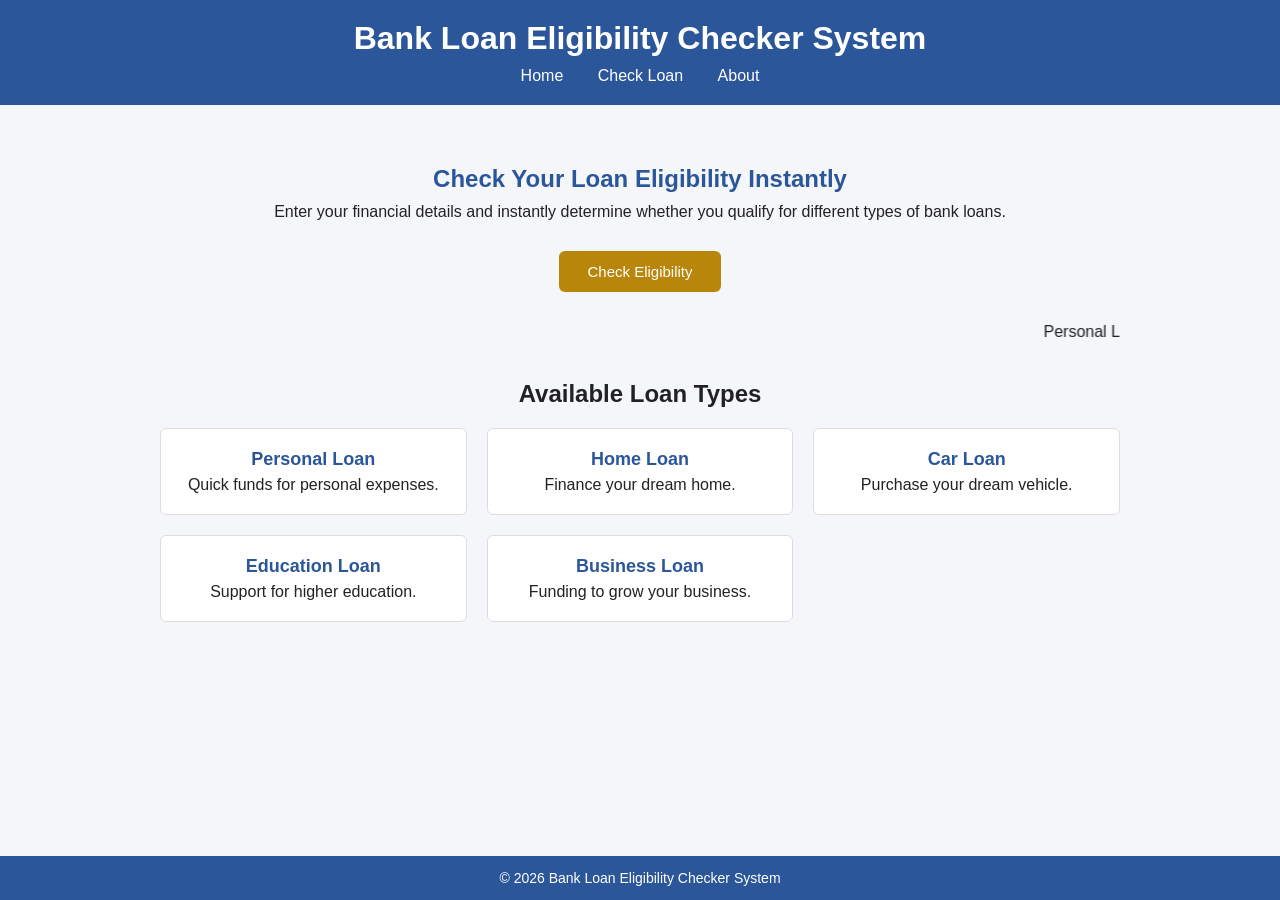
<file: index.html>
<!DOCTYPE html>

<html>

<head>

    <meta charset="UTF-8">

    <title>Bank Loan Eligibility Checker System</title>

    <link rel="stylesheet" href="style.css">

</head>

<body>

<header>

    <h1>Bank Loan Eligibility Checker System</h1>

    <nav>

        <a href="index.html">Home</a> <a href="eligibility.html">Check Loan</a> <a href="about.html">About</a>

    </nav>

</header>

<main>

    <section class="hero">

        <h2>Check Your Loan Eligibility Instantly</h2>

        <p>
            Enter your financial details and instantly determine whether you qualify
            for different types of bank loans.
        </p>

        <a href="eligibility.html" class="btn">Check Eligibility</a>

    </section>

    <div class="loan-news">

        <marquee>

            Personal Loan → Age 21-60 | Salary ≥ ₹25,000 |
            Home Loan → Salary ≥ ₹40,000 |
            Car Loan → Salary ≥ ₹30,000 |
            Education Loan Available |
            Business Loan → Salary ≥ ₹50,000

        </marquee>

    </div>

    <section class="loan-types">

        <h2>Available Loan Types</h2>

        <div class="loan-grid">

            <div class="loan-card">
                <h3>Personal Loan</h3>
                <p>Quick funds for personal expenses.</p>
            </div>

            <div class="loan-card">
                <h3>Home Loan</h3>
                <p>Finance your dream home.</p>
            </div>

            <div class="loan-card">
                <h3>Car Loan</h3>
                <p>Purchase your dream vehicle.</p>
            </div>

            <div class="loan-card">
                <h3>Education Loan</h3>
                <p>Support for higher education.</p>
            </div>

            <div class="loan-card">
                <h3>Business Loan</h3>
                <p>Funding to grow your business.</p>
            </div>

        </div>

    </section>

</main>

<footer>

    <p>© 2026 Bank Loan Eligibility Checker System</p>

</footer>

</body>

</html>
</file>
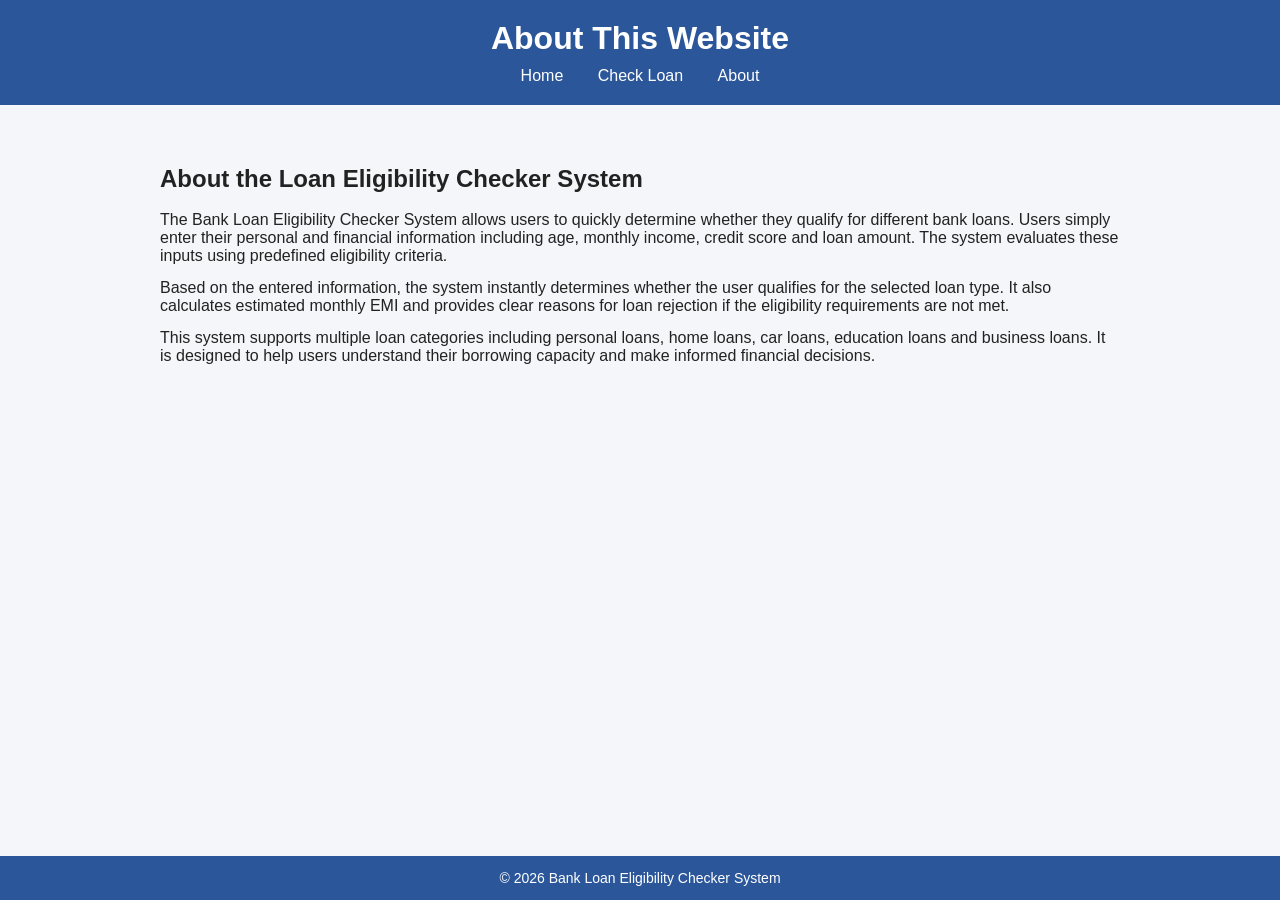
<file: about.html>
<!DOCTYPE html>

<html>

<head>

    <meta charset="UTF-8">

    <title>About This Website</title>

    <link rel="stylesheet" href="style.css">

</head>

<body>

<header>

    <h1>About This Website</h1>

    <nav>
        <a href="index.html">Home</a>
        <a href="eligibility.html">Check Loan</a>
        <a href="about.html">About</a>
    </nav>

</header>

<main>

    <div class="about-card">

        <h2>About the Loan Eligibility Checker System</h2>

        <p>
            The Bank Loan Eligibility Checker System allows users to quickly determine whether they qualify for different bank loans.
            Users simply enter their personal and financial information including age, monthly income, credit score and loan amount.
            The system evaluates these inputs using predefined eligibility criteria.
        </p>

        <p>
            Based on the entered information, the system instantly determines whether the user qualifies for the selected loan type.
            It also calculates estimated monthly EMI and provides clear reasons for loan rejection if the eligibility requirements are not met.
        </p>

        <p>
            This system supports multiple loan categories including personal loans, home loans, car loans, education loans and business loans.
            It is designed to help users understand their borrowing capacity and make informed financial decisions.
        </p>

    </div>

</main>

<footer>
    © 2026 Bank Loan Eligibility Checker System
</footer>

</body>

</html>
</file>
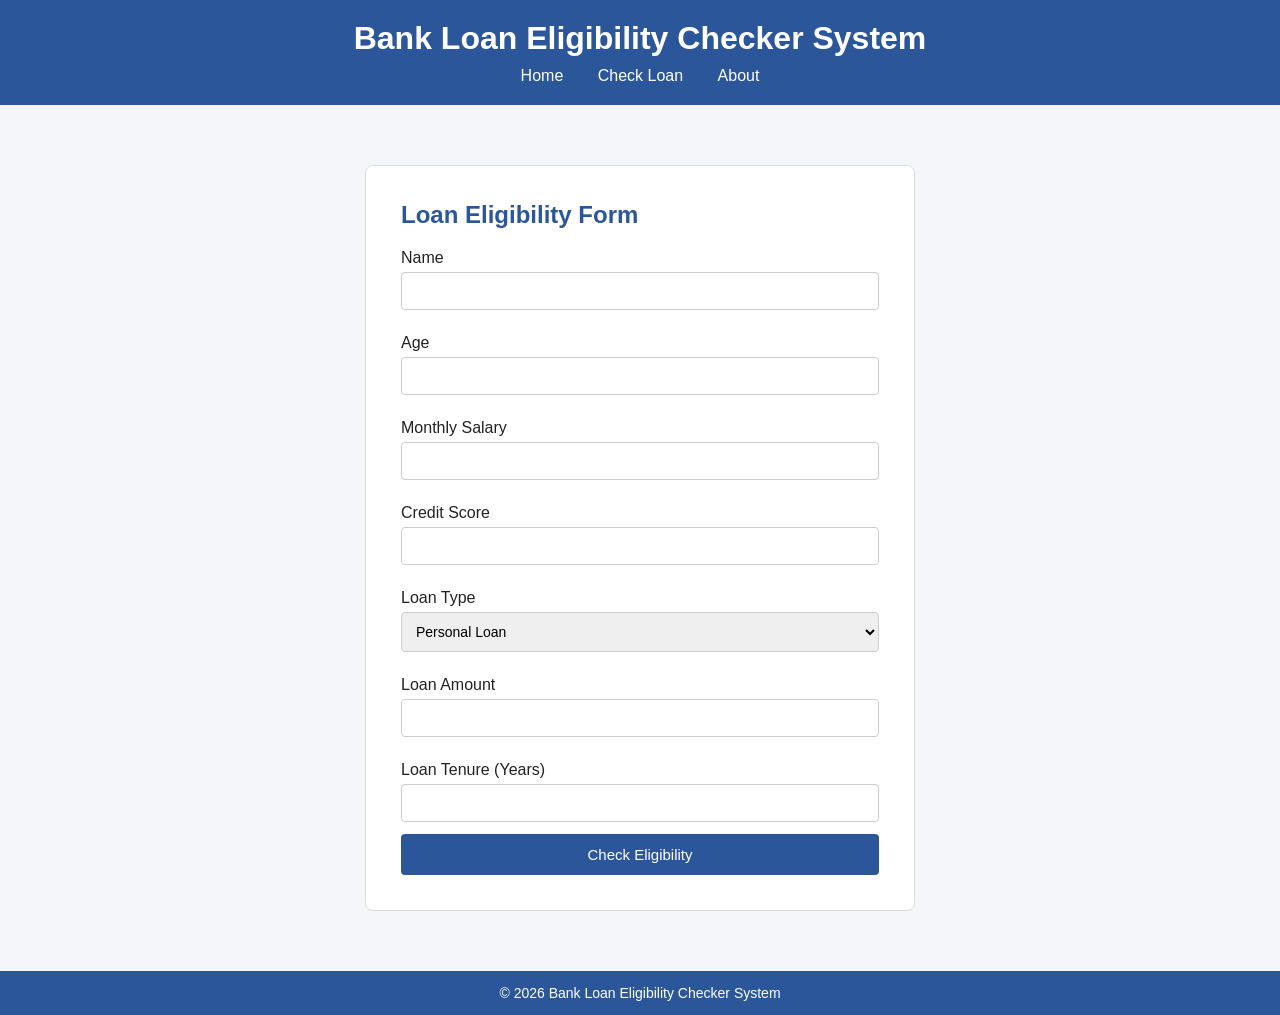
<file: eligibility.html>
<!DOCTYPE html>

<html>
<head>
    <title>Check Loan Eligibility</title>
    <link rel="stylesheet" href="style.css">
</head>

<body>

<header>
    <h1>Bank Loan Eligibility Checker System</h1>
    <nav>
        <a href="index.html">Home</a>
        <a href="eligibility.html">Check Loan</a>
        <a href="about.html">About</a>
    </nav>
</header>

<main>

    <div class="form-card">

        <h2>Loan Eligibility Form</h2>

        <form id="loanForm">

            <label>Name</label> <input type="text" id="name" required>

            <label>Age</label> <input type="number" id="age" required>

            <label>Monthly Salary</label> <input type="number" id="salary" required>

            <label>Credit Score</label> <input type="number" id="credit" required>

            <label>Loan Type</label> <select id="loanType">

            <option>Personal Loan</option>
            <option>Home Loan</option>
            <option>Car Loan</option>
            <option>Education Loan</option>
            <option>Business Loan</option>
        </select>

            <label>Loan Amount</label> <input type="number" id="amount" required>

            <label>Loan Tenure (Years)</label> <input type="number" id="tenure" required>

            <button type="submit">Check Eligibility</button>

        </form>

    </div>

</main>

<footer>
    © 2026 Bank Loan Eligibility Checker System
</footer>

<script src="script.js"></script>

</body>
</html>
</file>
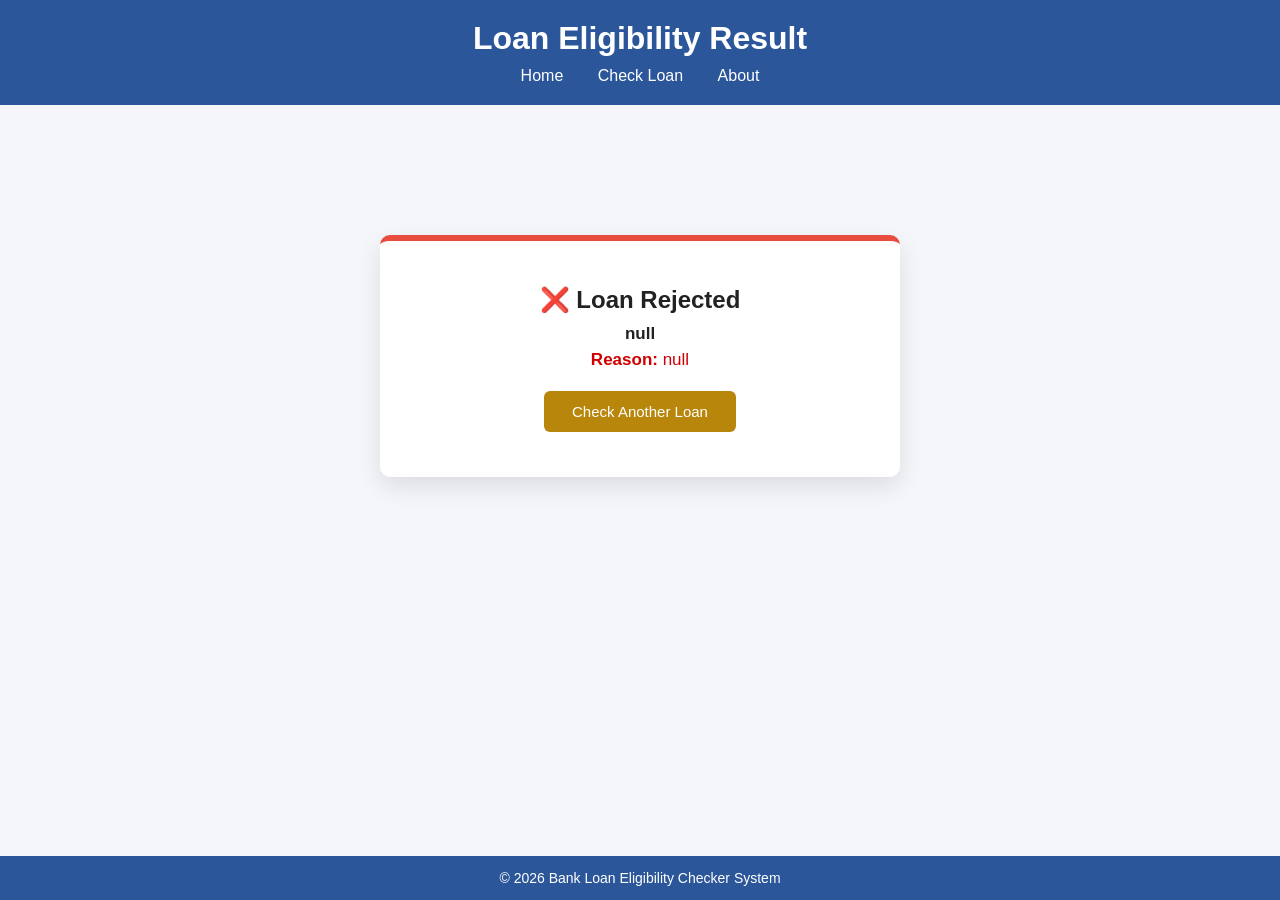
<file: result.html>
<!DOCTYPE html>

<html>
<head>

    <meta charset="UTF-8">

    <title>Loan Eligibility Result</title>
    <link rel="stylesheet" href="style.css">

</head>

<body>

<header>
    <h1>Loan Eligibility Result</h1>

    <nav>
        <a href="index.html">Home</a>
        <a href="eligibility.html">Check Loan</a>
        <a href="about.html">About</a>
    </nav>

</header>

<main>

    <div id="resultCard" class="result-card"></div>

</main>

<footer>
    © 2026 Bank Loan Eligibility Checker System
</footer>

<script>

    let eligible = localStorage.getItem("eligible") === "true";
    let reason = localStorage.getItem("reason");
    let loanType = localStorage.getItem("loanType");
    let amount = localStorage.getItem("amount");
    let interest = localStorage.getItem("interest");
    let emi = localStorage.getItem("emi");

    let card = document.getElementById("resultCard");

    if(eligible){

    card.classList.add("success");

    card.innerHTML = `
    <h2>✅ Loan Approved</h2>

    <p class="loan-title">${loanType}</p>

    <p><b>Loan Amount:</b> ₹${amount}</p>
    <p><b>Interest Rate:</b> ${interest}%</p>
    <p><b>Monthly EMI:</b> ₹${emi}</p>

    <a href="eligibility.html" class="btn">
    Check Another Loan
    </a>
    `;

    }

    else{

    card.classList.add("reject");

    card.innerHTML = `
    <h2>❌ Loan Rejected</h2>

    <p class="loan-title">${loanType}</p>

    <p class="reason"><b>Reason:</b> ${reason}</p>

    <a href="eligibility.html" class="btn">
    Check Another Loan
    </a>
    `;

    }

</script>

</body>
</html>
</file>
<file: style.css>
*{
margin:0;
padding:0;
box-sizing:border-box;
font-family:'Segoe UI', Tahoma, Geneva, Verdana, sans-serif;
}

body{
background:#f4f6f9;
min-height:100vh;
display:flex;
flex-direction:column;
color:#222;
}

/* HEADER */

header{
background:#2b579a;
color:white;
padding:20px;
text-align:center;
}

nav{
margin-top:10px;
}

nav a{
color:white;
text-decoration:none;
margin:0 15px;
font-weight:500;
}

nav a:hover{
text-decoration:underline;
}

/* MAIN */

main{
max-width:1000px;
margin:40px auto;
padding:20px;
width:100%;
}

/* HERO */

.hero{
text-align:center;
margin-bottom:30px;
}

.hero h2{
color:#2b579a;
margin-bottom:10px;
}

.hero p{
margin-bottom:15px;
}

/* BUTTON */

.btn{
background:#b8860b;
color:white;
padding:12px 28px;
border-radius:6px;
text-decoration:none;
display:inline-block;
margin-top:15px;
font-size:15px;
transition:0.3s;
}

.btn:hover

/* NEWS BAR */

.loan-news{
background:#eef2ff;
padding:12px;
margin:20px auto;
border-left:4px solid #2b579a;
font-size:14px;
}

/* LOAN TYPES */

.loan-types{
text-align:center;
margin-top:35px;
}

.loan-grid{
display:grid;
grid-template-columns:repeat(3,1fr);
gap:20px;
margin-top:20px;
}

.loan-card{
background:white;
padding:20px;
border-radius:6px;
border:1px solid #ddd;
transition:0.3s;
}

.loan-card:hover{
transform:translateY(-5px);
box-shadow:0 8px 20px rgba(0,0,0,0.1);
}

.loan-card h3{
margin-bottom:6px;
color:#2b579a;
font-size:18px;
}

/* FORM */

.form-card{
background:white;
padding:35px;
border-radius:8px;
border:1px solid #ddd;
max-width:550px;
margin:auto;
}

.form-card h2{
margin-bottom:20px;
color:#2b579a;
}

.form-card label{
display:block;
margin-top:12px;
font-weight:500;
}

.form-card input,
.form-card select{
width:100%;
padding:10px;
margin-top:5px;
margin-bottom:12px;
border:1px solid #ccc;
border-radius:4px;
font-size:14px;
}

.form-card button{
width:100%;
padding:12px;
background:#2b579a;
color:white;
border:none;
border-radius:4px;
cursor:pointer;
font-size:15px;
transition:0.3s;
}

.form-card button:hover

/* ABOUT PAGE */

.about-card{
background:white;
padding:35px;
border-radius:8px;
border:1px solid #ddd;
max-width:700px;
margin:auto;
line-height:1.7;
font-size:16px;
}

/* SPACE BETWEEN HEADING AND TEXT */

.about-card h2{
margin-bottom:18px;
}

.about-card p{
margin-bottom:14px;
}

/* RESULT CARD */

.result-card{
background:white;
padding:45px;
border-radius:10px;
max-width:520px;
margin:70px auto;
text-align:center;
box-shadow:0 10px 25px rgba(0,0,0,0.1);
}

.result-card h2{
margin-bottom:10px;
font-size:24px;
}

.loan-title{
font-size:24px;
font-weight:700;
margin-bottom:20px;
color:#222;
}

.details{
margin-top:15px;
line-height:1.8;
}

.result-card p{
font-size:17px;
margin:6px 0;
}

.reason{
color:#d00000;
margin-top:10px;
font-size:17px;
}

.success{
border-top:6px solid #2ecc71;
}

.reject{
border-top:6px solid #e74c3c;
}

/* FOOTER */

footer{
background:#2b579a;
color:white;
text-align:center;
padding:14px;
margin-top:auto;
font-size:14px;
}
</file>
